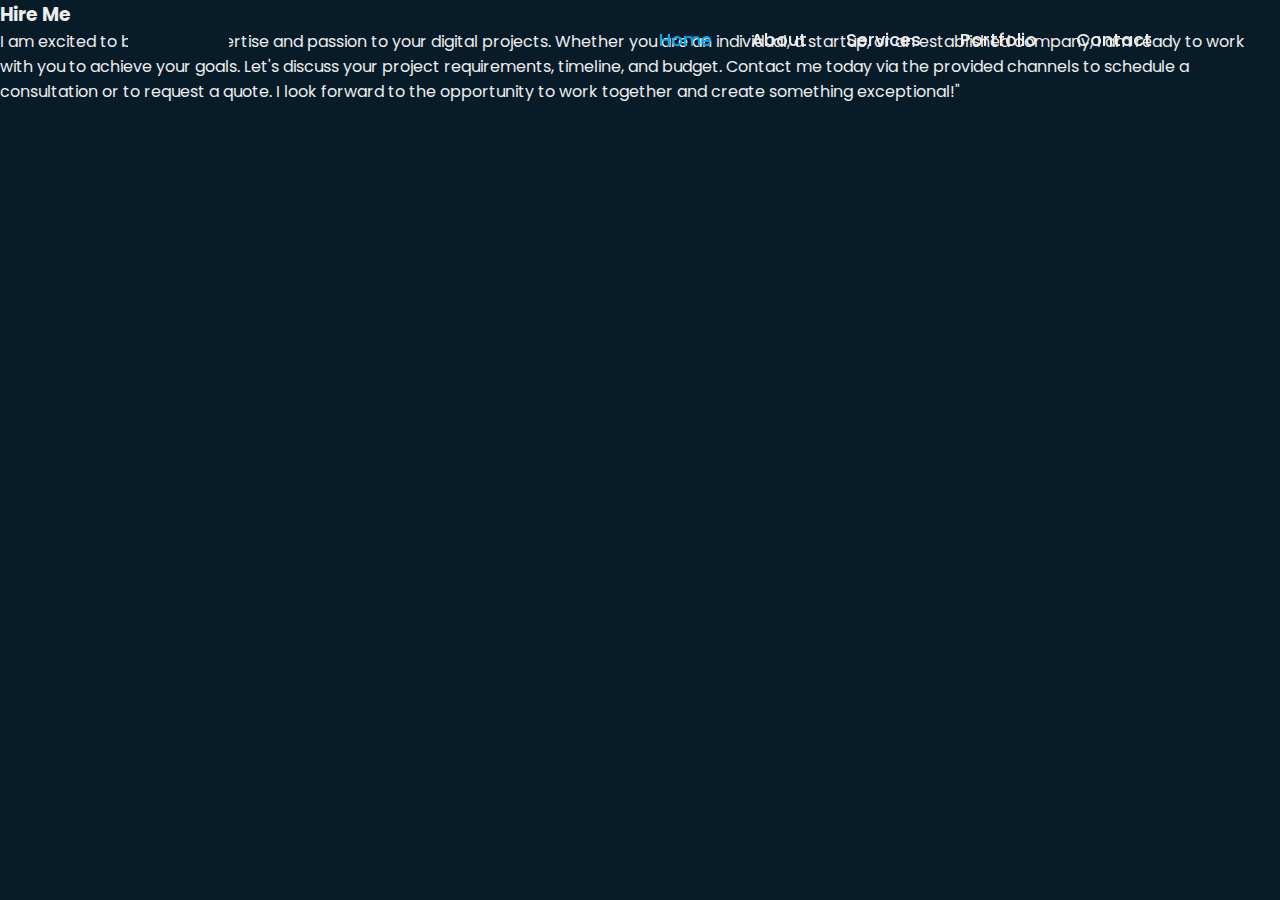
<file: My portfolio/hireme.html>
<!DOCTYPE html>
<html lang="en">
<head>
    <meta charset="UTF-8">
    <meta http-equiv="X-UA-Compatible" content="IE=edge">
    <meta name="viewport" content="width=device-width, initial-scale=1.0">
    <title>My Portfolio</title>
    <link rel="stylesheet" href="style.css">
    <link href='https://unpkg.com/boxicons@2.1.4/css/boxicons.min.css' rel='stylesheet'>

</head>
<body style="background-color: #081b29;">
    
    <header class="header"> 
        <a href="./index.html" class="logo">Juliana.</a>
        <nav class="navbar">
            <a href="./index.html" class="active">Home</a>
            <a href="./about.html">About</a>
            <a href="#">Services</a>
            <a href="#">Portfolio</a>
            <a href="#">Contact</a>
        </nav>
    </header>

    <section class="hire">
        <div class="hire-content">
            <h3>Hire Me</h3>
            <p>I am excited to bring my expertise and passion to your digital projects. Whether you are an individual, a startup, or an established company, I am ready to work with you to achieve your goals. Let's discuss your project requirements, timeline, and budget. Contact me today via the provided channels to schedule a consultation or to request a quote. I look forward to the opportunity to work together and create something exceptional!"

            </p>
        </div>
    </section>

</body>
</html>
</file>
<file: My portfolio/style.css>
@import url('https://fonts.googleapis.com/css2?family=Poppins:wght@200;300;400;500;600;700;800;900&display=swap');

*{
    margin: 0;
    padding: 0;
    box-sizing: border-box;
    font-family: 'Poppins', sans-serif;
}

body{
    color: #ededed;
}

.header{
    position: fixed;
    top: 0;
    left: 0;
    width: 100%;
    padding: 20px 10%;
    background: transparent;
    display: flex;
    justify-content: space-between;
    align-items: center;
    z-index: 100;
}


.logo{
    position: relative;
    font-size: 25px;
    color: #ededed;
    text-decoration: none;
    font-weight: 600;
}

.logo::before {
    content: '';
    position: absolute;
    top: 0;
    right: 0;
    width: 100%;
    height: 100%;
    background:#081b29;
    animation: showRight 1s ease forwards;
    animation-delay: .4s;
}

.navbar a{
    font-size: 18px;
    color: #ededed;
    text-decoration: none;
    font-weight: 500;
    margin-left: 35px;
    transition: .3s;
}

.navbar a:hover,
.navbar a.active{
    color: #00abf0;
}

.home{
    height: 100vh;
    background: url(./Juliana\ remove\ background.png) no-repeat;
    background-size: cover;
    background-position:center;
    display: flex;
    align-items: center;
    padding: 0 10%;
}

.home-content{
    max-width: 600px;
}

.home-content h1{
    font-size: 56px;
    font-weight: 700;
    line-height: 1.2;
}

.home-content h1::before{
    content: '';
    position: absolute;
    top: 0;
    right: 0;
    width: 100%;
    height: 100%;
    background: #081b29;
    animation: showRight 1s ease forwards;
    animation-delay: 1s;
}

.home-content h3{
    position: relative;
    font-size: 32px;
    font-weight: 700;
    color: #00abf0;
}

.home-content h3::before {
    content: '';
    position: absolute;
    top: 0;
    right: 0;
    width: 100%;
    height: 100%;
    background: #081b29;
    animation: showRight 1s ease forwards;
    animation-delay: 1.3s;
}
.home-content p{
    position: relative;
    font-size: 16px;
    margin: 20px 0 40px;
}

.home-content p::before{
    content: '';
    position: absolute;
    top: 0;
    right: 0;
    width: 100%;
    height: 100%;
    background: #081b29;
    animation: showRight 1s ease forwards;
    animation-delay: 1.6s;
}
.home-content .btn-box{
    position: relative;
    display: flex;
    justify-content: space-between;
    width: 345px;
    height: 50px;
}

.home-content .btn-box::before{
    content: '';
    position: absolute;
    top: 0;
    right: 0;
    width: 100%;
    height: 100%;
    background:#081b29;
    animation: showRight 1s ease forwards;
    animation-delay: 1.9s;
    z-index: 2;
}

.btn-box a {
    position: relative;
    display: inline-flex;
    justify-content: center;
    align-items: center;
    width: 150px;
    height: 100%;
    background: #00abf0;
    border: 2px solid #00abf0;
    border-radius: 8px;
    font-size: 19px;
    color: #081b29;
    text-decoration: none;
    font-weight: 600;
    letter-spacing: 1px;
    z-index: 1;
    overflow: hidden;
    transition: .5s;
}

.btn-box a:hover {
    color: #00abf0;
}

.btn-box a:nth-child(2) {
    background:transparent;
    color:#00abf0 ;
}

.btn-box a:nth-child(2):hover {
    color:#081b29;
}

.btn-box a:nth-child(2)::before {
    background: #00abf0;
}


.btn-box a::before{
    content: '';
    position: absolute;
    top: 0;
    left: 0;
    width: 0;
    height: 100%;
    background: #081b29;
    z-index: -1;
    transition: .5s;
}

.btn-box a:hover::before{
    width: 100%;
}

.home-sci {
    position: absolute;
    bottom: 40px;
    width: 170px;
    display: flex;
    justify-content: space-between;
}

.home-sci::before{
    content: '';
    position: absolute;
    top: 0;
    right: 0;
    width: 100%;
    height: 100%;
    background:#081b29;
    animation: showRight 1s ease forwards;
    animation-delay: 2.5s;
    z-index: 2;
}
.home-sci a {
    position: relative;
    display: inline-flex;
    justify-content: center;
    align-items: center;
    width: 40px;
    height: 40px;
    background: transparent;
    border: 2px solid #00abf0;
    border-radius: 50%;
    font-size: 20px;
    color: #00abf0;
    text-decoration: none;
    z-index: 1;
    overflow: hidden;
    transition: .5s;
}

.home-sci a:hover {
    color: #081b29;
}

.home-sci a::before {
    content: '';
    position: absolute;
    top: 0;
    left: 0;
    width: 0;
    height: 100%;
    background:#00abf0;
    z-index: -1;
    transition: .5s;
}

.home-sci a:hover::before {
    width:100%;
}

.home-imgHover {
    position: absolute;
    top: 0;
    right: 30px;
    width: 500px;
    height: 100%;
    background: transparent;
    transition: 3s;
    animation: manipActiveHover .1s forwards;
    animation-delay: 4s;
    pointer-events: none;
}

.home-imgHover:hover {
    background:#081b29;
    opacity: .8;
}

.home-imgHover::after{
    content: '';
    position: absolute;
    top: 0;
    right: 0;
    width: 120%;
    height: 100%;
    background:#081b29;
    animation: showRight 1s ease forwards;
    animation-delay: 3s;
    z-index: 100;
} 

.hire{
    content: '';
    position: absolute;
    top: 0;
    right: 0;
    width: 100%;
    height: 100%;
}


/* KEYFRAMES ANIMATION */
@keyframes showRight {
    100% {
        width: 0;
    }
}

@keyframes manipActiveHover {
    100% {
        pointer-events: auto;
    }
}
</file>
